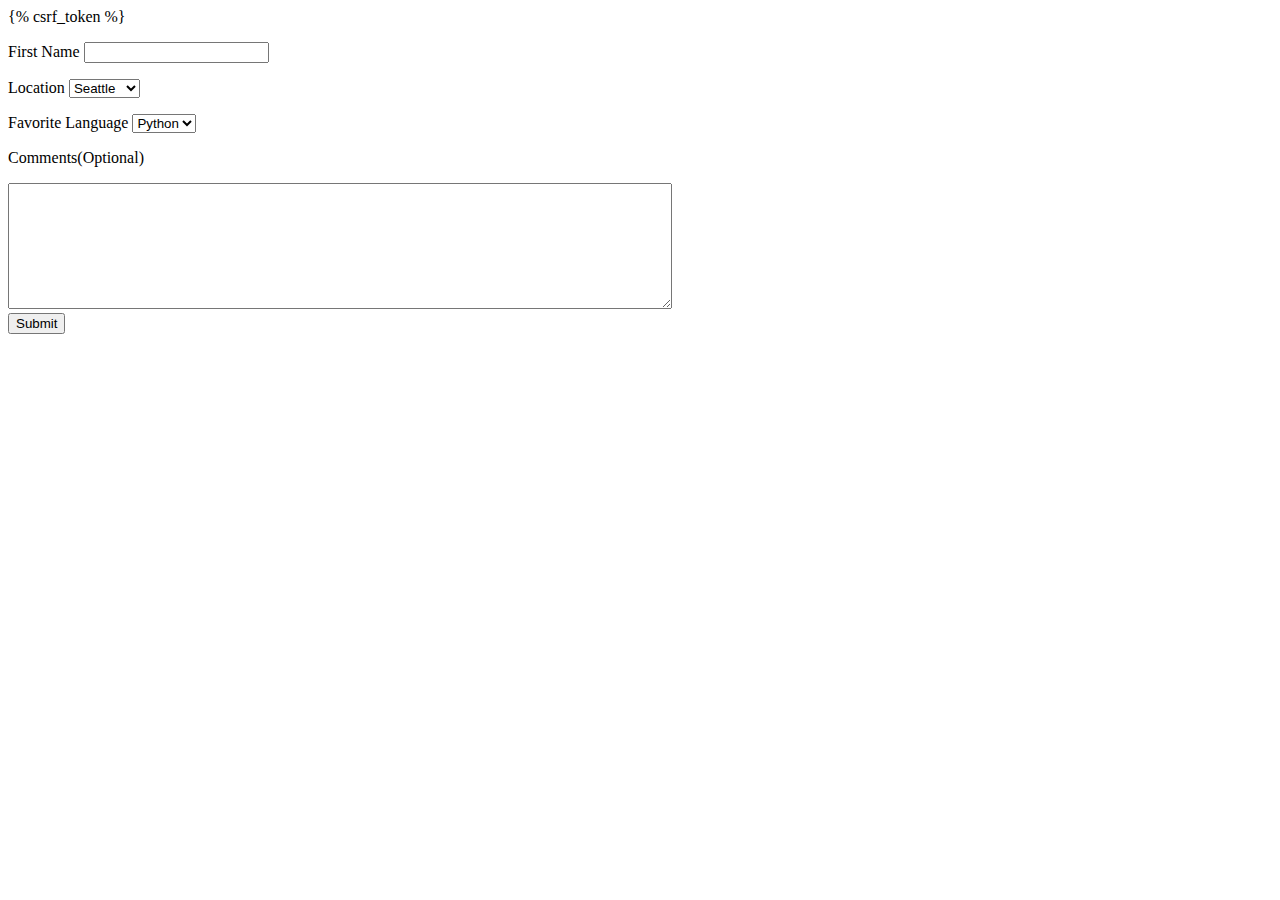
<file: week5/SurveyForm/apps/SurveyForm/templates/SurveyForm/index.html>
<!DOCTYPE html>
<html>
  <head>
    <meta charset="utf-8">
    <title>Survey Form</title>
  </head>
  <body>
    <form action="/SurveyForm/process" method="POST">
      {% csrf_token %}
      <p>First Name <input type="text" name="name" value=""></p>
      <p>Location
        <select class="" name="Location">
        <option value="Seattle"> Seattle</option>
        <option value="Washington DC"> DC</option>
        <option value="Chicago"> Chicago</option>
      </select></p>
      <p>Favorite Language
        <select class="" name="Language">
          <option value="Python">Python</option>
          <option value="JavaScript">JS</option>
          <option value="HTML">HTML</option>
          <option value="C#">C#</option>
        </select>
      </p>
      <p>Comments(Optional) </p><textarea name="Comments" rows="8" cols="80"></textarea> <br>
      <input type="Submit" value="Submit">
    </form>

  </body>
</html>
</file>
